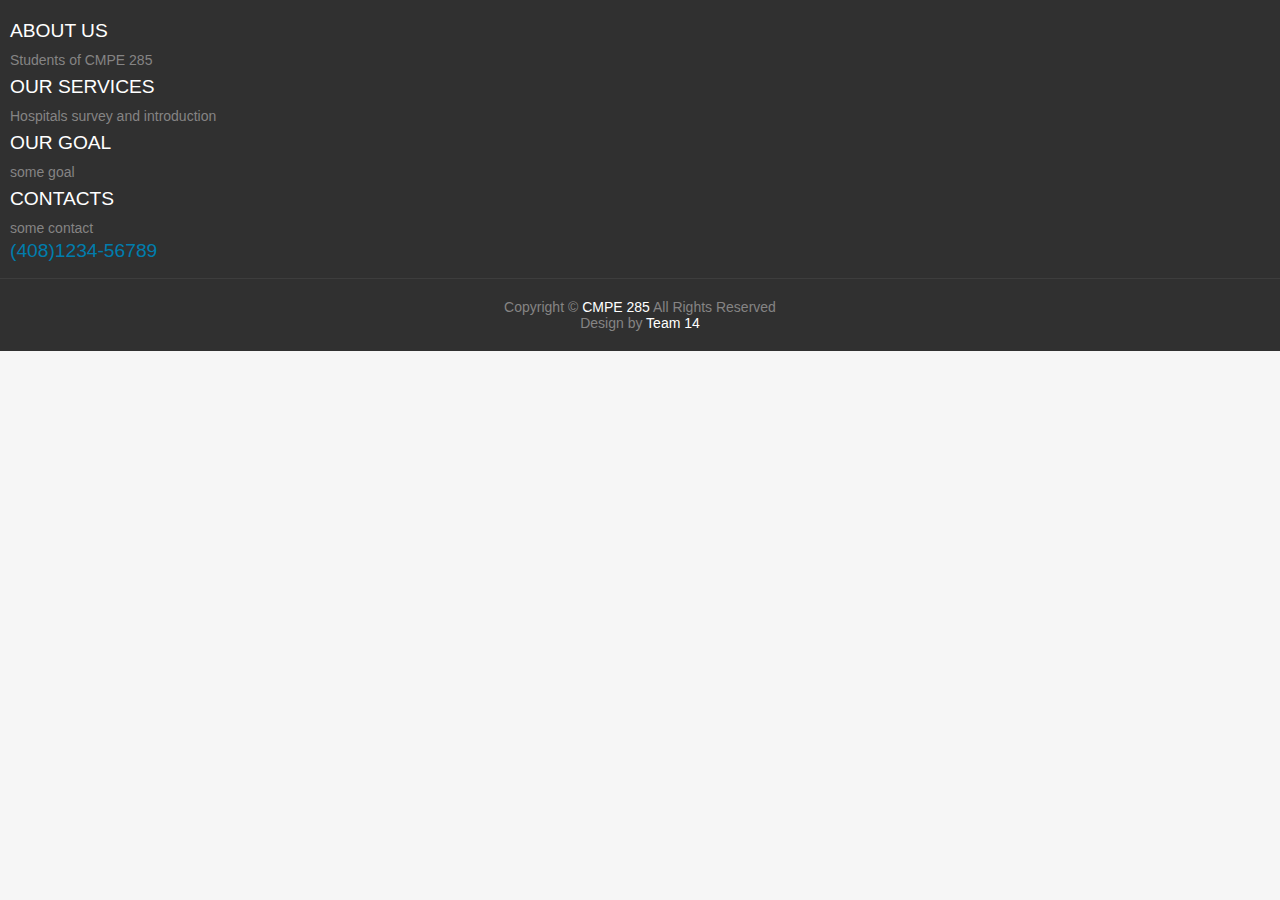
<file: Mobile App Code/CMPE285HealthProject/assets/footer.html>
<!DOCTYPE HTML>
<html>
<head>
		<link href="css/style.css" rel="stylesheet" type="text/css"  media="all" />
	
	</head>
<footer>
		<div class="footer">
			<div class="wrap">
				<div class="footer-grids">
					<div class="footer-grid">
						<h3>About Us</h3>
						 <ul>
							<li><a href="#">Students of CMPE 285</a></li>
						</ul>
					</div>
					<div class="footer-grid">
						<h3>Our Services</h3>
						 <ul>
							<li><a href="#">Hospitals survey and introduction</a></li>
						</ul>
					</div>
					<div class="footer-grid">
						<h3>OUR Goal</h3>
						 <ul>
							<li><a href="#">some goal</a></li>
						</ul>
					</div>
					<div class="footer-grid">
						<h3>CONTACTS</h3>
						 <p>some contact</p>
						 <span>(408)1234-56789</span>
					</div>
					<div class="clear"> </div>
				</div>
				<div class="clear"> </div>
				<!---start-copy-right----->
				<div class="copy-tight">
					<p class="p0">Copyright &copy; <a href="http://info.sjsu.edu/web-dbgen/catalog/courses/CMPE285.html">CMPE 285</a> All Rights Reserved<br>
          Design by <span style="color:#fff">Team 14</span><br></p>
				</div>
				<!---End-copy-right----->
			</div>
		</div>
</footer>
</html>
</file>
<file: Mobile App Code/CMPE285HealthProject/assets/css/style.css>
/* reset */
html,body,div,span,applet,object,iframe,h1,h2,h3,h4,h5,h6,p,blockquote,pre,a,abbr,acronym,address,big,cite,code,del,dfn,em,img,ins,kbd,q,s,samp,small,strike,strong,sub,sup,tt,var,b,u,i,dl,dt,dd,ol,nav ul,nav li,fieldset,form,label,legend,table,caption,tbody,tfoot,thead,tr,th,td,article,aside,canvas,details,embed,figure,figcaption,footer,header,hgroup,menu,nav,output,ruby,section,summary,time,mark,audio,video{margin:0;padding:0;border:0;font-size:100%;font:inherit;vertical-align:baseline;}
article, aside, details, figcaption, figure,footer, header, hgroup, menu, nav, section {display: block;}
ol,ul{list-style:none;margin:0px;padding:0px;}
blockquote,q{quotes:none;}
blockquote:before,blockquote:after,q:before,q:after{content:'';content:none;}
table{border-collapse:collapse;border-spacing:0;}
/* start editing from here */
a{text-decoration:none;}
.txt-rt{text-align:right;}/* text align right */
.txt-lt{text-align:left;}/* text align left */
.txt-center{text-align:center;}/* text align center */
.float-rt{float:right;}/* float right */
.float-lt{float:left;}/* float left */
.clear{clear:both;}/* clear float */
.pos-relative{position:relative;}/* Position Relative */
.pos-absolute{position:absolute;}/* Position Absolute */
.vertical-base{	vertical-align:baseline;}/* vertical align baseline */
.vertical-top{	vertical-align:top;}/* vertical align top */
nav.vertical ul li{	display:block;}/* vertical menu */
nav.horizontal ul li{	display: inline-block;}/* horizontal menu */
img{max-width:100%;}
/*end reset*/
body{
	background: #F6F6F6;
}
/*---start-header----*/
.top-header{
	background:#FFF;
	padding: 10px;
}
.top-header-left{
	float:left;
}
.top-header-left p{
	font-family: 'Open Sans', sans-serif;
	color: #007DAD;
	font-size: 0.875em;
	background: url(../images/phone.png) no-repeat;
	padding-left: 18px;
}
.right-left{
	float:right;
}
.right-left ul li{
	display:inline-block;
}
.right-left ul li a{
	font-family: 'Open Sans', sans-serif;
	color:#007DAD;
	font-size:0.875em;
	transition: 0.5s ease;
	-o-transition: 0.5s ease;
	-webkit-transition: 0.5s ease;
}
.right-left ul li a:hover{
	color:#303030;
}
/*---start-main-header----*/
.main-header{
	padding: 1.7em 1em 1.5em 1em;
	background: #F6F6F6;
}
.logo{
	text-align:center;
	padding: 11px 0;
}
.logo img{
}
.social-links{
	text-align:center;
	margin: 0 0 0.5em 0;
}
.social-links ul li{
	display:inline-block;
}
.social-links img{
	display:block;
}
.login{
	background: url(../images/lock.png) no-repeat 0;
	padding-left: 18px;
	transition: 0.5s ease;
	-o-transition: 0.5s ease;
	-webkit-transition: 0.5s ease;
}
.login:hover{
	background: url(../images/lock1.png) no-repeat 0;
}
.sign{
	background:url(../images/login.png) no-repeat 0;
	padding-left: 18px;
	transition: 0.5s ease;
	-o-transition: 0.5s ease;
	-webkit-transition: 0.5s ease;
}
.sign:hover{
	background:url(../images/login1.png) no-repeat 0;
}
/*---start-top-nav----*/
.top-nav{
	background:#007DAD;
}
.top-nav ul li{
	display:inline-block;
	float: left;
	border-left: 1px ridge #1087B4;
}
.top-nav ul li:nth-child(1){
	border:none;
}
.top-nav li.active> a, .top-nav li> a:hover {
	color: #FFF;
	background:rgba(31, 31, 31, 0.99);
}	
.top-nav li a{
	font-size: 1em;
	font-family: 'Open Sans', sans-serif;
	color: #FFF;
	background: #007DAD;
	text-transform: uppercase;
	padding: 1em 2em;
	display: block;
	transition: 0.5s ease;
	-o-transition: 0.5s ease;
	-webkit-transition: 0.5s ease;
}
/*----start-content-----*/
.content-top-grid{
	margin: 1em 0;
}
.content-top-grid-pic{
	float:left;
	width: 22%;
}
.content-top-grid-title{
	float:right;
	width:72%;
}
.content-top-grid-title h3{
	font-family: 'Open Sans', sans-serif;
	color: rgba(31, 31, 31, 0.99);
	font-size: 1.2em;
	text-transform: uppercase;
	margin-top: 0.5em;
}
.content-top-grid p{
	font-size: 0.875em;
	line-height: 1.5em;
	color: #777;
	font-family: 'Open Sans', sans-serif;
	padding: 0.5em 0;
}
.grid-button{
	font-family: 'Open Sans', sans-serif;
	color: #007DAD;
	text-transform: uppercase;
	margin: 0.5em 0;
	display: block;
	background: url(../images/marker.png) no-repeat 0;
	padding: 0px 0px 0px 20px;
	transition: 0.5s ease;
	-o-transition: 0.5s ease;
	-webkit-transition: 0.5s ease;
}
.grid-button:hover{
	color:#303030;
	background: url(../images/marker1.png) no-repeat 0;
}
.content-top-grids	 {
	padding: 10px;
	background: #FFF;
}
.boxs {
	padding: 0 10px 20px 10px;
}
/*---boxs----*/
/*  GRID OF THREE   ============================================================================= */
.section {
	clear: both;
	padding: 0px;
	margin: 0px;
}
.group:before,
.group:after {
    content:"";
    display:table;
}
.group:after {
    clear:both;
}
.group {
    zoom:1;
}
.grid_1_of_3{
	display: block;
}
.images_1_of_3 {
}
.images_1_of_3  img {
	max-width:100%;
	display:block;
}
.images_1_of_3  h3{
	font-family: 'Open Sans', sans-serif;
	color: rgba(31, 31, 31, 0.99);
	font-size: 1.2em;
	text-transform: uppercase;
}
.images_1_of_3 span{
	display: block;
	font-family: 'Open Sans', sans-serif;
	font-size: 1em;
	color: #007DAD;
	padding: 2px 0px 1px 0px;
	transition: 0.5s ease;
	-o-transition: 0.5s ease;
	-webkit-transition: 0.5s ease;
}
.images_1_of_3 ul li a{
	display: block;
	font-family: 'Open Sans', sans-serif;
	font-size: 1em;
	color: #007DAD;
	padding: 2px 0px 5px 0px;
	transition: 0.5s ease;
	-o-transition: 0.5s ease;
	-webkit-transition: 0.5s ease;
}
.images_1_of_3 ul li a:hover{
	color: #777;
}
.images_1_of_3 ul li{
	border-bottom: 1px dashed rgba(192, 192, 192, 0.33);
	background: url(../images/marker02.png) 0 19px no-repeat;
	padding: 10px 5px 5px 12px;
}
.images_1_of_3 ul li:hover{
	background: url(../images/marker020.png) 0 19px no-repeat;
}
.images_1_of_3  p  {
	font-size: 0.875em;
	line-height: 1.5em;
	color: #777;
	font-family: 'Open Sans', sans-serif;
	width: 90%;
	padding: 0.5em 0;
}
.images_1_of_3 .button{
	margin-top:.3em;
	line-height:1.9em;
}
.images_1_of_3 .button a{
	    font-family: 'Open Sans', sans-serif;
		color: #007DAD;
		text-transform: uppercase;
		margin: 0.5em 0;
		display: block;
		background: url(../images/marker.png) no-repeat 0;
		padding: 0px 0px 0px 20px;
		transition: 0.5s ease;
		-o-transition: 0.5s ease;
		-webkit-transition: 0.5s ease;
}
.images_1_of_3 .button a:hover{
	   color: #303030;
		background: url(../images/marker1.png) no-repeat 0;
}

/*---start-footer----*/
.footer{
	padding:1em 0 1em 0;
	background:#303030;
}
.footer-grid{
}
.footer-grid ul li a,.footer-grid p{
	color: #858484;
	font-size: 0.875em;
	font-family: 'Open Sans', sans-serif;
	transition: 0.5s ease;
	-o-transition: 0.5s ease;
	-webkit-transition: 0.5s ease;
	padding: 0.3em 0;
	display: block;
}
.footer-grid span{
	font-size:1.2em;
	font-family: 'Open Sans', sans-serif;
	color:#007DAD;
}
.footer-grid ul li a:hover{
	color:#007DAD;
}
.footer-grid h3{
	font-family: 'Open Sans', sans-serif;
	color:#FFF;
	font-size:1.2em;
	text-transform: uppercase;
	margin: 0.2em 0 0.3em 0;
}
/*----copy-tight-----*/
.copy-tight{
	text-align: center;
	padding: 1em 0 0 0;
	border-top: 1px solid rgba(153, 153, 153, 0.13);
	margin-top: 1em;
}
.copy-tight p{
	color: #858484;
	font-size: 0.875em;
	font-family: 'Open Sans', sans-serif;
	padding: 0.3em 0;
	display: block;
}
.copy-tight p a{
	color:#FFF;
	transition: 0.5s ease;
	-o-transition: 0.5s ease;
	-webkit-transition: 0.5s ease;
}
.copy-tight p a:hover{
	color:#007DAD;
}
/*---start-about----*/
.about-topgrid1{
}
.about h5{
	color: #000;
	font-family: 'Open Sans', sans-serif;
	font-size: 30px;
	padding: 10px 0px;
}
.about {
	padding: 0 10px;
}
.about-topgrid1 h3{
	font-size: 1.2em;
	color: rgba(31, 31, 31, 0.99);;
	border-bottom: 1px solid rgba(192, 192, 192, 0.18);
	font-family: 'Open Sans', sans-serif;
	padding: 15px 0px 15px 0px;
	margin-bottom: 13px;
	text-transform: uppercase;
}
.about-topgrid1 h4{
	font-size: 1em;
	color: rgba(31, 31, 31, 0.99);;
	font-family: 'Open Sans', sans-serif;
	padding: 10px 0px 0px 0px;
}
.about-topgrid1 p{
	line-height: 1.5em;
	padding: 4px 0px 8px 0px;
	font-family: 'Open Sans', sans-serif;
	font-size: 0.9em;
	color: #777;
}
/*----about-histore----*/
.about-histore{
}
.about-histore h3{
	font-size: 1.2em;
	color: rgba(31, 31, 31, 0.99);;
	border-bottom: 1px solid rgba(192, 192, 192, 0.18);
	font-family: 'Open Sans', sans-serif;
	padding: 15px 0px 9px 0px;
	margin-bottom: 13px;
	text-transform: uppercase;
}
.about-histore ul li span{
	color: rgba(31, 31, 31, 0.99);;
	font-family: 'Open Sans', sans-serif;
	font-size: 14px;
	padding: 15px 0px 15px 0px;
	margin-bottom: 13px;
	float: left;
	width: 15%;
}
.about-histore ul li p{
	line-height: 1.5em;
	padding: 4px 0px 8px 0px;
	font-family: 'Open Sans', sans-serif;
	font-size: 0.9em;
	color: #777;
	float: right;
	width: 83%;
}
.footer-grids {
	padding: 0 10px;
}
/*----about-services---*/
.about-services h3{
	font-size: 1.2em;
	color: rgba(31, 31, 31, 0.99);;
	border-bottom: 1px solid rgba(192, 192, 192, 0.18);
	font-family: 'Open Sans', sans-serif;
	padding: 15px 0px 9px 0px;
	margin-bottom: 13px;
	text-transform: uppercase;
}
.about-services h4{
	font-size: 1em;
	color: rgba(31, 31, 31, 0.99);;
	font-family: 'Open Sans', sans-serif;
	padding: 10px 0px 0px 0px;
}
.about-services p{
	line-height: 1.5em;
	padding: 4px 0px 8px 0px;
	font-family: 'Open Sans', sans-serif;
	font-size: 0.9em;
	color: #777;
}
.about-services ul li a img{
	vertical-align:middle;
}
.about-services{
}
.about-services ul li a{
	display: block;
	font-family: 'Open Sans', sans-serif;
	font-size: 1em;
	color:#007DAD;
	padding: 2px 0px 5px 0px;
	transition: 0.5s ease;
	-o-transition: 0.5s ease;
	-webkit-transition: 0.5s ease;
}
.about-services ul li a:hover{
	color: #777;
}
.about-services ul li{
	border-bottom: 1px dashed rgba(192, 192, 192, 0.33);
	background: url(../images/marker02.png) 0 13px no-repeat;
	padding: 4px 10px 2px 15px;
}
.about-services ul li:hover{
	background: url(../images/marker020.png) 0 13px no-repeat;
}
/*---our team---*/
.ourteam h3{
	font-size: 1.2em;
	color: rgba(31, 31, 31, 0.99);;
	border-bottom: 1px solid rgba(192, 192, 192, 0.18);
	font-family: 'Open Sans', sans-serif;
	padding: 15px 0px 10px 0px;
	text-transform: uppercase;
}
.ourteam {
	margin-bottom: 1em;
}
/*  GRID OF Four   ============================================================================= */
.section {
	clear: both;
	padding: 0px;
	margin: 0px;
}
.group:before,
.group:after {
    content:"";
    display:table;
}
.group:after {
    clear:both;
}
.group {
    zoom:1;
}
.grid_1_of_4{
}
.images_1_of_4 {
}
.images_1_of_4  img{
	max-width:100%;
	display:block;
	width: 100%;
}
.images_1_of_4  h3{
	display: block;
	font-family: 'Open Sans', sans-serif;
	font-size: 1em;
	color:#007DAD;
	padding: 8px 0px 8px 0px;
	transition: 0.5s ease;
	-o-transition: 0.5s ease;
	-webkit-transition: 0.5s ease;
	text-transform: uppercase;
}
.images_1_of_4  p {
	line-height: 1.5em;
	padding: 4px 0px 8px 0px;
	font-family: 'Open Sans', sans-serif;
	font-size: 0.9em;
	color: #777;
}
.images_1_of_4  p a{
	color:#007DAD;
}
.images_1_of_4  p a:hover{
	color:#797979;
}
.images_1_of_4 .button{
	margin-top:.3em;
	line-height:1.9em;
}
.images_1_of_4 .button a{
		padding:6px 10px;
		font-size:0.8em;
		font-family: Arial, "Helvetica Neue", "Helvetica", Tahoma, Verdana, sans-serif;
		border: 1px solid rgba(0,0,0,0.1);
  		box-shadow: inset 0 1px 0 rgba(255,255,255,0.7);
        background        : #3f4040;       
        color             : #fff;
        text-shadow       : 0 1px 0 rgba(0, 0, 0, 0.4); 
        -webkit-box-shadow: 0 1px rgba(255, 255, 255, 0.2) inset, 0 2px 2px -1px rgba(0, 0, 0, 0.3);
		-moz-box-shadow: 0 1px rgba(255,255,255,0.2) inset, 0 2px 2px -1px rgba(0,0,0,0.3);
		box-shadow: 0 1px rgba(255, 255, 255, 0.2) inset, 0 2px 2px -1px rgba(0, 0, 0, 0.3);
		-moz-border-radius: 3px;
		-webkit-border-radius: 3px;
		border-radius: 3px;
}
.images_1_of_4 .button a:hover{
	    border: 1px solid #303030;
        background: #525252;
        text-decoration:none;
}

/*------start-services-----*/
.services1 {
	padding: 0px 10px;
}
.services1 h4{
	font-size: 1.5em;
	color: rgba(31, 31, 31, 0.99);
	font-family: 'Open Sans', sans-serif;
	padding: 10px 0px 0px 0px;
	margin-bottom: 13px;
	text-transform: uppercase;
}
.services-grids{
	background:none;
	padding: 0.5em 0 2em 0;
}
.services-grid1{
	margin:0px 0px 1em 0;
}
.services-grid1 h3{
	font-size:1.5em;
	padding-top:0.3em;
}
/*---start-news-----*/
/*---services----*/
.services {
	margin-bottom: 2em;
	padding: 0px 10px;
}
.service-content h3{
	font-size: 1.2em;
	color: rgba(31, 31, 31, 0.99);
	border-bottom: 1px solid rgba(192, 192, 192, 0.18);
	font-family: 'Open Sans', sans-serif;
	padding: 15px 0px 10px 0px;
	margin-bottom: 10px;
	text-transform: uppercase;
}
.service-content ul li{
	display: block;
}
.service-content ul li span{
	width: 5%;
	float: left;
	font-size: 2em;
	color: rgba(31, 31, 31, 0.99);
	font-family: 'Open Sans', sans-serif;
}
.service-content ul li p{
	float:right;
	width: 88.5%;
	display: block;
	font-family: 'Open Sans', sans-serif;
	font-size:0.875em;
	color: #777;
	padding: 2px 0px 5px 0px;
	line-height: 1.7em;
}
.service-content ul li p a{
	font-size: 1.2em;
	color: #007DAD;
	font-family: 'Open Sans', sans-serif;
	display: block;
}
.service-content{
}
.service-content ul{
	padding-bottom:5px;
}
.services-sidebar{
}
.services-sidebar h3{
	font-size: 1.2em;
	color: rgba(31, 31, 31, 0.99);
	border-bottom: 1px solid rgba(192, 192, 192, 0.18);
	font-family: 'Open Sans', sans-serif;
	padding: 15px 0px 10px 0px;
	margin-bottom: 10px;
}
.services-sidebar ul li a{
	display: block;
	font-family: 'Open Sans', sans-serif;
	font-size: 1em;
	color:#007DAD;
	padding: 2px 0px 5px 0px;
	transition: 0.5s ease;
	-o-transition: 0.5s ease;
	-webkit-transition: 0.5s ease;
}
.services-sidebar ul li a:hover{
	color: #777;
}
.services-sidebar ul li {
	border-bottom: 1px dashed rgba(192, 192, 192, 0.33);
	background: url(../images/marker02.png) 0 11px no-repeat;
	padding: 2px 10px 2px 18px;
}
.services-sidebar ul li:hover{
	background: url(../images/marker020.png) 0 11px no-repeat;
}
/*  Contact Form  ============================================================================= */
.section {
	clear: both;
	padding: 0px;
	margin: 0px;
}
.group:before,
.group:after {
    content:"";
    display:table;
}
.group:after {
    clear:both;
}
.group {
    zoom:1;
}
.contact {
	padding: 10px;
}
.span_2_of_3  h3,
.span_1_of_3  h3 {
	font-size: 1.2em;
	color: rgba(31, 31, 31, 0.99);
	border-bottom: 1px solid rgba(192, 192, 192, 0.18);
	font-family: 'Open Sans', sans-serif;
	padding: 0px 0px 4px 0px;
	text-transform: uppercase;
}
.contact-form{
	position:relative;
	padding-bottom:30px;
}
.contact-form div{
	padding:5px 0;
}
.contact-form span{
	display: block;
	font-family: 'Open Sans', sans-serif;
	font-size: 0.875em;
	color: #777;
	padding: 2px 0px 5px 0px;
	transition: 0.5s ease;
	-o-transition: 0.5s ease;
	-webkit-transition: 0.5s ease;
}
.contact-form input[type="text"],.contact-form textarea{
		    padding: 6px;
			display: block;
			width: 96%;
			border: none;
			outline: none;
			font-family: 'Open Sans', sans-serif;
			font-size: 1em;
			color: #777;
			-webkit-appearance: none;
}
.contact-form textarea{
		resize:none;
		height:120px;		
}
.contact-form input[type="submit"]{
	font-family: 'Open Sans', sans-serif;
	color: #007DAD;
	text-transform: uppercase;
	margin: 0.5em 0;
	display: block;
	background: url(../images/marker.png) no-repeat 0;
	padding: 0px 0px 0px 20px;
	transition: 0.5s ease;
	-o-transition: 0.5s ease;
	-webkit-transition: 0.5s ease;
	cursor:pointer;
	border:none;
	font-size:1em;
}
.contact-form input[type="submit"]:hover{
	color: #303030;
	background: url(../images/marker1.png) no-repeat 0;
}
.contact-form input[type="submit"]:active{
	color: #303030;
	background: url(../images/marker1.png) no-repeat 0;
}
.company_address{
	padding-top:26px;
}
.company_address p{
	display: block;
	font-family: 'Open Sans', sans-serif;
	font-size: 1em;
	color: #777;
	padding: 2px 0px 5px 0px;
	transition: 0.5s ease;
	-o-transition: 0.5s ease;
	-webkit-transition: 0.5s ease;
}
.company_address p span{
	text-decoration:underline;
	color:rgba(31, 31, 31, 0.99);
	cursor:pointer;
}
.map{
	margin-bottom:15px;
}

/*----*/
#header {
	background: url(../images/box1.png) repeat-x;
	text-align: center;
}
ul#w3-unav-links li {
	background: none;
	padding: 0px;
}
#w3-mobile-options {
	position: absolute;
	right: 0px;
	overflow: hidden;
	padding: 0px;
	margin: 0px;
	top: 1px;
}
#w3-mobile-options li {
	float: left;
	list-style-type: none;
}
#w3-mobile-options li a {
	display: block;
	color: transparent;
	width: 40px;
	height:76px;
	cursor: pointer;
	margin-right: 4px;
}
#w3-mobile-options #w3-search-trigger a {
	background: url(../images/search1.png)no-repeat 9px 27px;
}
#w3-menu-links {
	background: #02416B;
	filter: progid:DXImageTransform.Microsoft.gradient(startColorstr='#02416B', endColorstr='#5582BC');
	background: -webkit-gradient(linear, left top, left bottom, from(#02416B), to(#5582BC));
	background: -moz-linear-gradient(top, #02416B, #5582BC);
	background: -o-linear-gradient(top, #02416B, #5582BC);
	border-top: 1px solid #4978B1;
	border-bottom: 2px solid #4978B1;
	padding: 0px 15px;
	display: none;
}
#w3-menu-links li {
	padding: 10px 0;
	background: none;
}
#w3-search-module {
	background: #F1F1F1;
	background: #F1F1F1;
	border-top: 1px solid rgb(221, 221, 221);
	border-bottom: 1px solid rgb(255, 255, 255);
}
#w3-search-form {
	padding: 10px 15px;
}
input#q {
	padding: 5px 0;
	border: 1px solid rgb(223, 223, 223);
	font-size: 13px;
	color: #666;
	width: 100%;
	outline: none;
    -webkit-appearance: none;
}
input {
	font-family: arial, sans-serif;
	outline: none;
}
#w3-search-form #w3-search {
	display: none;
}
#w3-search, #w3-search-form span.w3-access {
	display: none;
}
input.w3-btn-search {
	vertical-align: bottom;
	padding: 0px;
	margin: 0px;
}
#w3-search-form {
	padding: 10px 15px;
}
form {
	margin: 0px;
}
/* Clearfix */
.clearfix:before,
.clearfix:after {
    content: " ";
    display: table;
}
.clearfix:after {
    clear: both;
}
nav ul {
	padding: 0;
	margin: 0 auto;
	display: none;
	background: rgb(255, 255, 255);
	font-family: 'Open Sans', sans-serif;
}
nav li {
	display: block;
}
nav a {
	color: #3B3B3B;
	display: block;
	width:100%;
	text-indent: 10px;
	text-align: left;
	text-decoration: none;
	line-height: 40px;
	font-family: 'Open Sans', sans-serif;
}
nav li a {
	border-bottom: 1px solid rgb(245, 245, 245);
	box-sizing:border-box;
	-moz-box-sizing:border-box;
	-webkit-box-sizing:border-box;
	font-size: 0.8em;
	text-transform: uppercase;
}
nav li:last-child a {
	border-right: 0;
}
nav a:hover,
nav a:active {
	color:#007DAD;
}
nav a#pull {
	display: block;
	background: #007DAD;
	width: 100%;
	position: relative;
	color: #fff;
	text-transform: uppercase;
	font-size: 13px;
}
nav a#pull:after {
	background: url(../images/nav-icon.png) 10px -1px no-repeat;
	width: 30px;
	content:"";
	width: 30px;
	height: 30px;
	display: inline-block;
	position: absolute;
	right: 15px;
	top: 10px;
}
.banner{
	text-align: center;
}
/*----nav----*/
</file>
